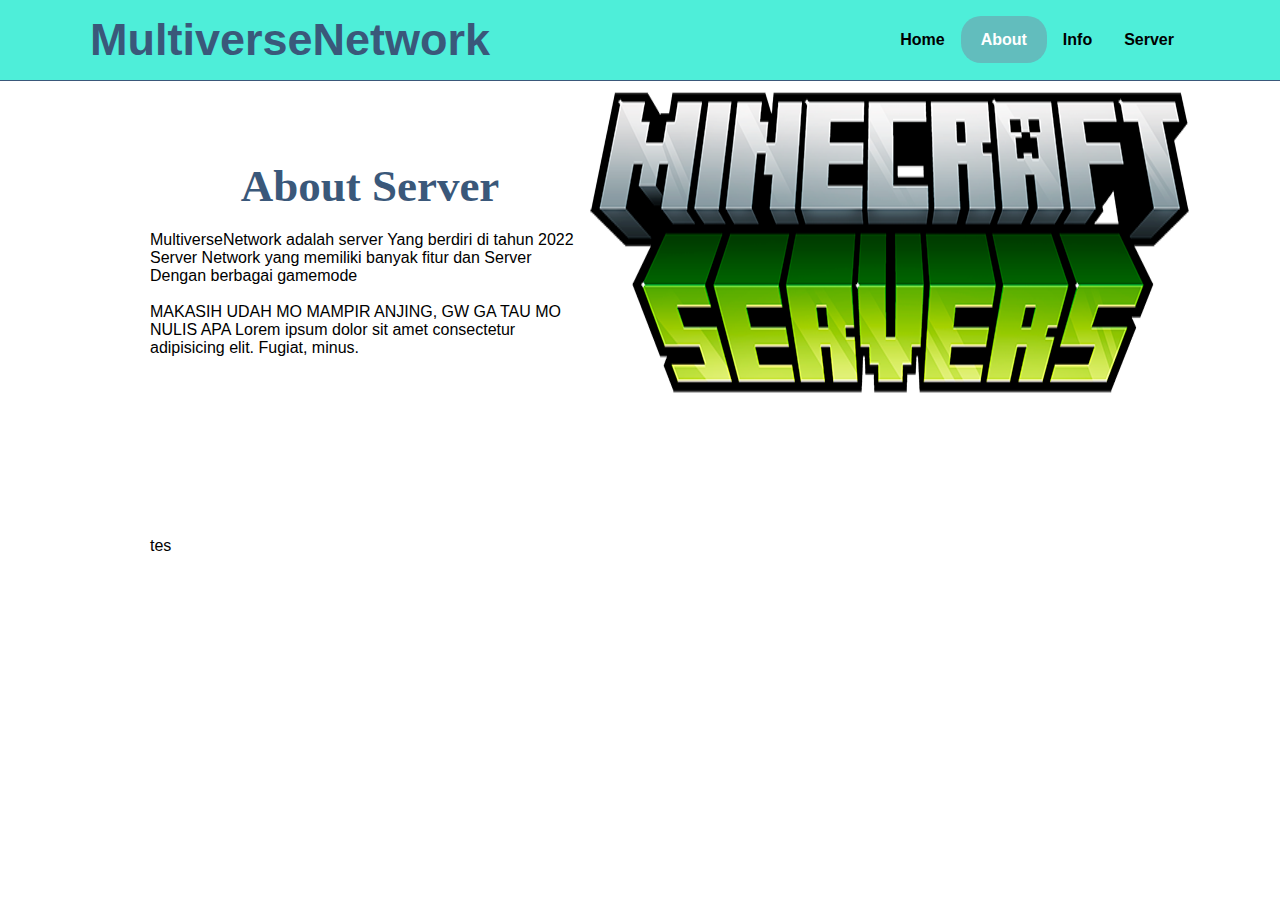
<file: about.html>
<!DOCTYPE html>
<html lang="en">
    <head>
        <meta charset="UTF-8">
        <meta name="viewport" content="width=device-width, initial-scale=1.0">
        <title>MultiverseNetwork | About</title>
        <link rel="stylesheet" href="style.css">
    </head>
    <body>
        <nav>
            <div class="wrapper">
                <div class="logo"><a href=''>MultiverseNetwork</a></div>
                <div class="menu">
                    <ul>
                        <li><a href="index.html">Home</a></li>
                        <li><a href="about.html" class="tbl-biru">About</a></li>
                        <li><a href="info.html">Info</a></li>
                        <li><a href="server.html">Server</a></li>
                    </ul>
                </div>
            </div>
        </nav>
        <div class="wrapper">
            <section id="about">
                <div class="kolom">
                    <center>
                        <h2>About Server</h2>
                    </center>
                    <p>MultiverseNetwork adalah server Yang berdiri di tahun 2022
                    <p>Server Network yang memiliki banyak fitur
                    dan Server Dengan berbagai gamemode</p>
                    <br>
                    <p>MAKASIH UDAH MO MAMPIR ANJING, GW GA TAU MO NULIS APA Lorem ipsum dolor sit amet consectetur adipisicing elit. Fugiat, minus.</p>
                </div>
                <img src="assets/img/server.png">
                
            </section>
            <section id="about1">
                <div class="kolom">
                    tes
                </div>
            </section>
        </div>
    </body>
</html>
</file>
<file: style.css>
* {
    text-decoration: none;
    margin: 0px;
    padding: 0px;
}

body {
    margin: 0px;
    padding: 0px;
    font-family: 'Open Sans',sans-serif;
}

.wrapper {
    width: 1100px;
    margin: auto;
    position: relative;
}

.logo a {
    font-size: 45px;
    font-weight: bold;
    float: left;
    font-family: 'Open Sans',sans-serif;
    color: #3a587a;
}

.menu {
    float: right;
}

nav {
    width: 100%;
    margin: auto;
    display: flex;
    line-height: 80px;
    position: sticky;
    position: -webkit-sticky;
    top: 0;
    background: rgb(78, 238, 217);
    z-index: 999;
    border-bottom:1px solid #3a587a;
}

nav ul {
    list-style-type: none;
    margin: 0;
    padding: 0;
    overflow: hidden;
}

nav ul li {
    float: left;
}

nav ul li a {
    color:black;
    font-weight: bold;
    text-align: center;
    padding: 0px 16px 0px 16px;
}

nav ul li a:hover {
    text-decoration: underline;
}

section {
    margin: auto;
    display: flex;
    margin-bottom: 50px;
}

.kolom {
    margin-top: 80px;
    margin-bottom: 50px;
    margin-left: 60px;
}

.kolom .deskirpsi {
    font-size: 20px;
    font-weight: bold;
    font-family: 'comic sans ms';
    color: #3a587a;
}

h2 {
    font-family: 'comic sans ms';
    font-weight: 800;
    font-size: 45px;
    margin-bottom: 20px;
    color: #3a587a;
    width: 100%;
    line-height: 50px;
}

a.tbl-biru {
    background-color: rgb(98, 189, 189);
    border-radius: 20px;
    margin-top: 20px;
    padding: 15px 20px 15px 20px;
    color: #ffff;
    cursor: pointer;
    font-weight: hold;
}

a.tbl-biru:hover {
    background: rgb(218, 119, 152);
    text-decoration: none;
}

a.tbl-pink {
  background-color: rgb(0, 204, 255);
  padding: 16px;
  text-decoration: none;
  color: white;
  box-shadow: 0px 14px 56px -11px rgb(56 189 248);
  border-radius: 10px;
}

.tengah {
    text-align: center;
    width: 100%;
}

.contact {
    width: 100%;
    position: relative;
    display: flex;
    flex-wrap: wrap;
}

.icon {
    width: 20%;
    margin: 0 auto;
}

.icon img {
    width: 80%;
    border-radius: 50%;
}

.icon p {
    font-family: 'comic sans ms';
    font-weight: 800;
    font-size: 25px;
    text-align: center;
    color:rgb(75, 189, 189)
}

#footer {
    background: #2c68b1;
    padding: 70px 0px 70px 0px;
}

.footer {
    width: 100%;
    position: relative;
    display: flex;
    flex-wrap: wrap;
    margin: auto;
}

.footer-section {
    width: 50%;
    margin: 0 auto;
}

h3 {
    font-family: "comic sans ms";
    font-weight: 800;
    font-size: 30px;
    margin-bottom: 20px;
    color: rgb(41, 38, 38);
    width: 100%;
    line-height: 50px;
}

#copyright {
    text-align: center;
    margin: 10px 10px 10px 10px;
}

@media screen and (max-width: 991.98px) {
    .wrapper {
        width: 90%;
    }
    .logo a {
        display: block;
        width: 100%;
        text-align: center;
    }
    nav .menu {
        width: 100%;
        margin: 0;
    }
    nav .menu ul {
        text-align: center;
        margin: auto;
        line-height: 60px;
    }

    nav .menu ul li {
        display: inline-block;
        float: none;
    }

    section {
        display: block;
    }

    section img {
        display: block;
        width: 100%;
    }

    .icon {
        width: 45%;
    }
}

.tombol-menu {
    position: absolute;
    top: 1.7rem;
    right: 1rem;
    display: none;
    flex-direction: column;
    justify-content: space-between;
    width: 30px;
    height: 20px;
}

.tombol-menu .garis {
    height: 3px;
    background-color: #5c7da7;
}

.gray {
    color: gray;
}


html::-webkit-scrollbar {
  width: 7px;
  border-radius: 3px;
}
html::-webkit-scrollbar-thumb {
  border-radius: 3px;
  height: 70px;
  background-color: #0066ff;
}

.center {
    text-align: center;
    margin-bottom: 20px;
}

.icon1 {
    width: 50%;
    margin: 0 auto;
}

.icon1 img {
    width: 80%;
    border-radius: 50%;
}
</file>
